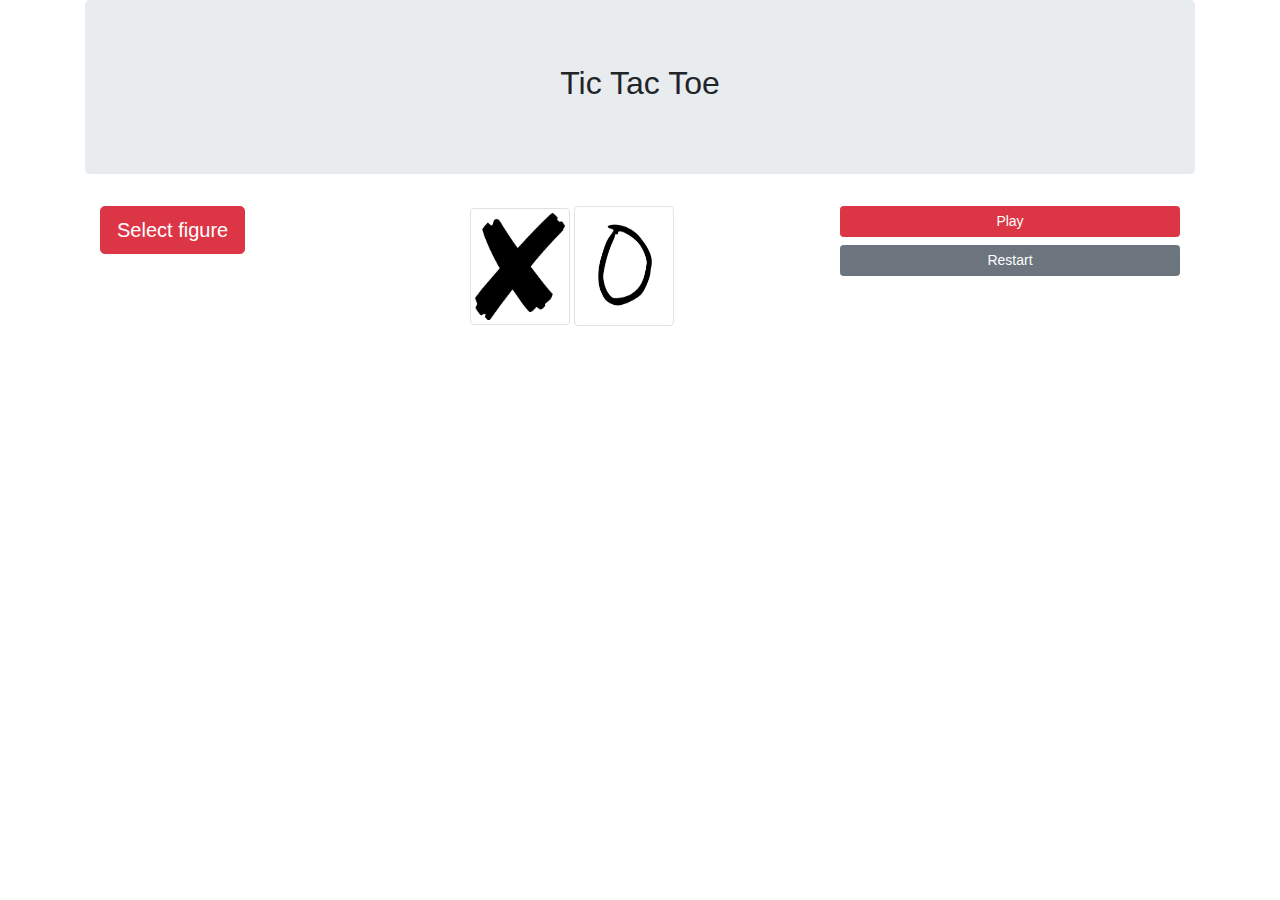
<file: index.html>
<!DOCTYPE html>
<html lang="en" dir="ltr">

<head>
  <meta charset="utf-8">
  <link href='css/bootstrap.css' rel="stylesheet" type="text/css">
  <link href='css/styles.css' rel="stylesheet" type="text/css">
  <script src="js/jquery-3.4.0.js"></script>
  <script src="js/scripts.js"></script>
  <title>tic-tac-toe</title>
</head>

<body>
  <div class="container">
    <div class="jumbotron">
      <h2>Tic Tac Toe</h2>
    </div>
    <div class="container">
      <div class="row">
        <div class="col-sm">
          <button id="select-figure" type="button" class="btn btn-lg btn-danger" data-toggle="popover" title="Popover title" data-content="Slect">Select figure</button>
        </div>
        <div class="col-sm">

          <img id="ex" src="img/x.jpg" class="img-thumbnail">
          <img id="zero" src="img/zero.png" class="img-thumbnail">
        </div>
        <div class="col-sm">


          <button id="play" type="button" class="btn btn-danger btn-sm btn-block">Play</button>
          <button id="restart" type="button" class="btn btn-secondary btn-sm btn-block">Restart</button>
        </div>
      </div>
    </div>




    <table id="board" class="table table-bordered table-dark">

      <tbody>
        <tr>

          <td id="1"><img scr ="img/x.png" id="ex1"></td>
          <td id="2"><img scr ="img/x.png" id="ex2"></td>
          <td id="3"><img scr ="img/x.png" id="ex3"></td>
        </tr>
        <tr>


          <td id="4"><img scr ="img/x.png" id="ex4"></td>
          <td id="5"><img scr ="img/x.png" id="ex5"></td>
          <td id="6"><img scr ="img/x.png" id="ex6"></td>
        </tr>

        <tr>


          <td id="7"><img scr ="img/x.png" id="ex7"></td>
          <td id="8"><img scr ="img/x.png" id="ex8"></td>
          <td id="9"><img scr ="img/x.png" id="ex9"></td>
        </tr>

      </tbody>
    </table>


  </div>

</body>

</html>
</file>
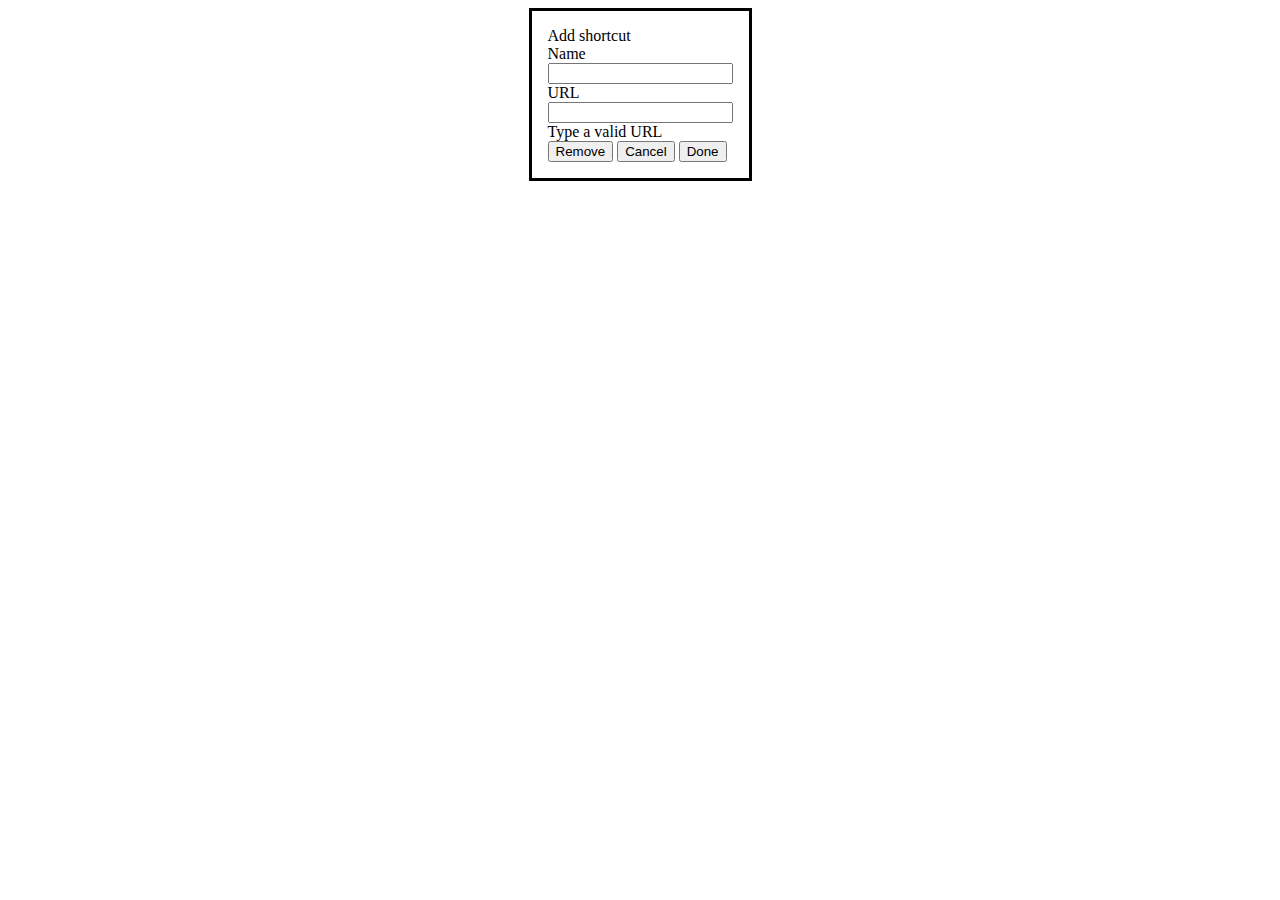
<file: Нова вкладка_files/edit.html>
<!DOCTYPE html>
<!-- saved from url=(0200)chrome-search://most-visited/edit.html?addTitle=Add%20shortcut&editTitle=Edit%20shortcut&nameField=Name&urlField=URL&linkRemove=Remove&linkCancel=Cancel&linkDone=Done&invalidUrl=Type%20a%20valid%20URL -->
<html><!-- Copyright 2018 The Chromium Authors. All rights reserved.
     Use of this source code is governed by a BSD-style license that can be
     found in the LICENSE file. --><head><meta http-equiv="Content-Type" content="text/html; charset=UTF-8">
  <!--<base target="_top">--><base href="." target="_top">
  
  <link rel="stylesheet" type="text/css" href="chrome-search://most-visited/animations.css">
  <link rel="stylesheet" type="text/css" href="chrome-search://most-visited/constants.css">
  <link rel="stylesheet" type="text/css" href="chrome-search://most-visited/edit.css">
  <script src="chrome-search://most-visited/utils.js"></script>
  <script src="chrome-search://most-visited/animations.js"></script>
  <script src="chrome-search://most-visited/edit.js"></script>
<title>Edit shortcut</title></head>
<body>
  <dialog id="edit-link-dialog" open="">
    <div id="dialog-title">Add shortcut</div>
    <form id="edit-form" action="chrome-search://most-visited/edit.html?addTitle=Add%20shortcut&amp;editTitle=Edit%20shortcut&amp;nameField=Name&amp;urlField=URL&amp;linkRemove=Remove&amp;linkCancel=Cancel&amp;linkDone=Done&amp;invalidUrl=Type%20a%20valid%20URL">
      <div id="title" class="field-container">
        <label id="title-field-name" class="field-title" aria-label="Name">Name</label>
        <div class="input-container">
          <input id="title-field" class="field-input" type="text" autocomplete="off" tabindex="0">
          <div class="underline"></div>
        </div>
      </div>
      <div id="url" class="field-container">
        <label id="url-field-name" class="field-title" aria-label="URL">URL</label>
        <div class="input-container">
          <input id="url-field" class="field-input" type="text" autocomplete="off" spellcheck="false" dir="ltr" tabindex="0" required="">
          <div class="underline"></div>
        </div>
        <div id="invalid-url" class="error-msg">Type a valid URL</div>
      </div>
      <div class="buttons-container">
        <span>
          <button id="delete" class="paper secondary ripple" type="button" tabindex="0" title="Remove">Remove</button>
        </span>
        <span>
          <button id="cancel" class="paper secondary ripple" type="button" tabindex="0" title="Cancel" aria-label="Cancel">Cancel</button>
          <button type="submit" id="done" class="paper primary ripple" tabindex="0" title="Done">Done</button>
        </span>
      </div>
    </form>
  </dialog>


</body></html>
</file>
<file: css/styles.css>
#board{
  width: 600px;
  height: 400px;
  margin: 0 auto;
}
 h2{
   text-align: center;
 }

img{
  width: 100px;
}

#zero{
  height: 120px;
}
#board{
  display: none;
}
</file>
